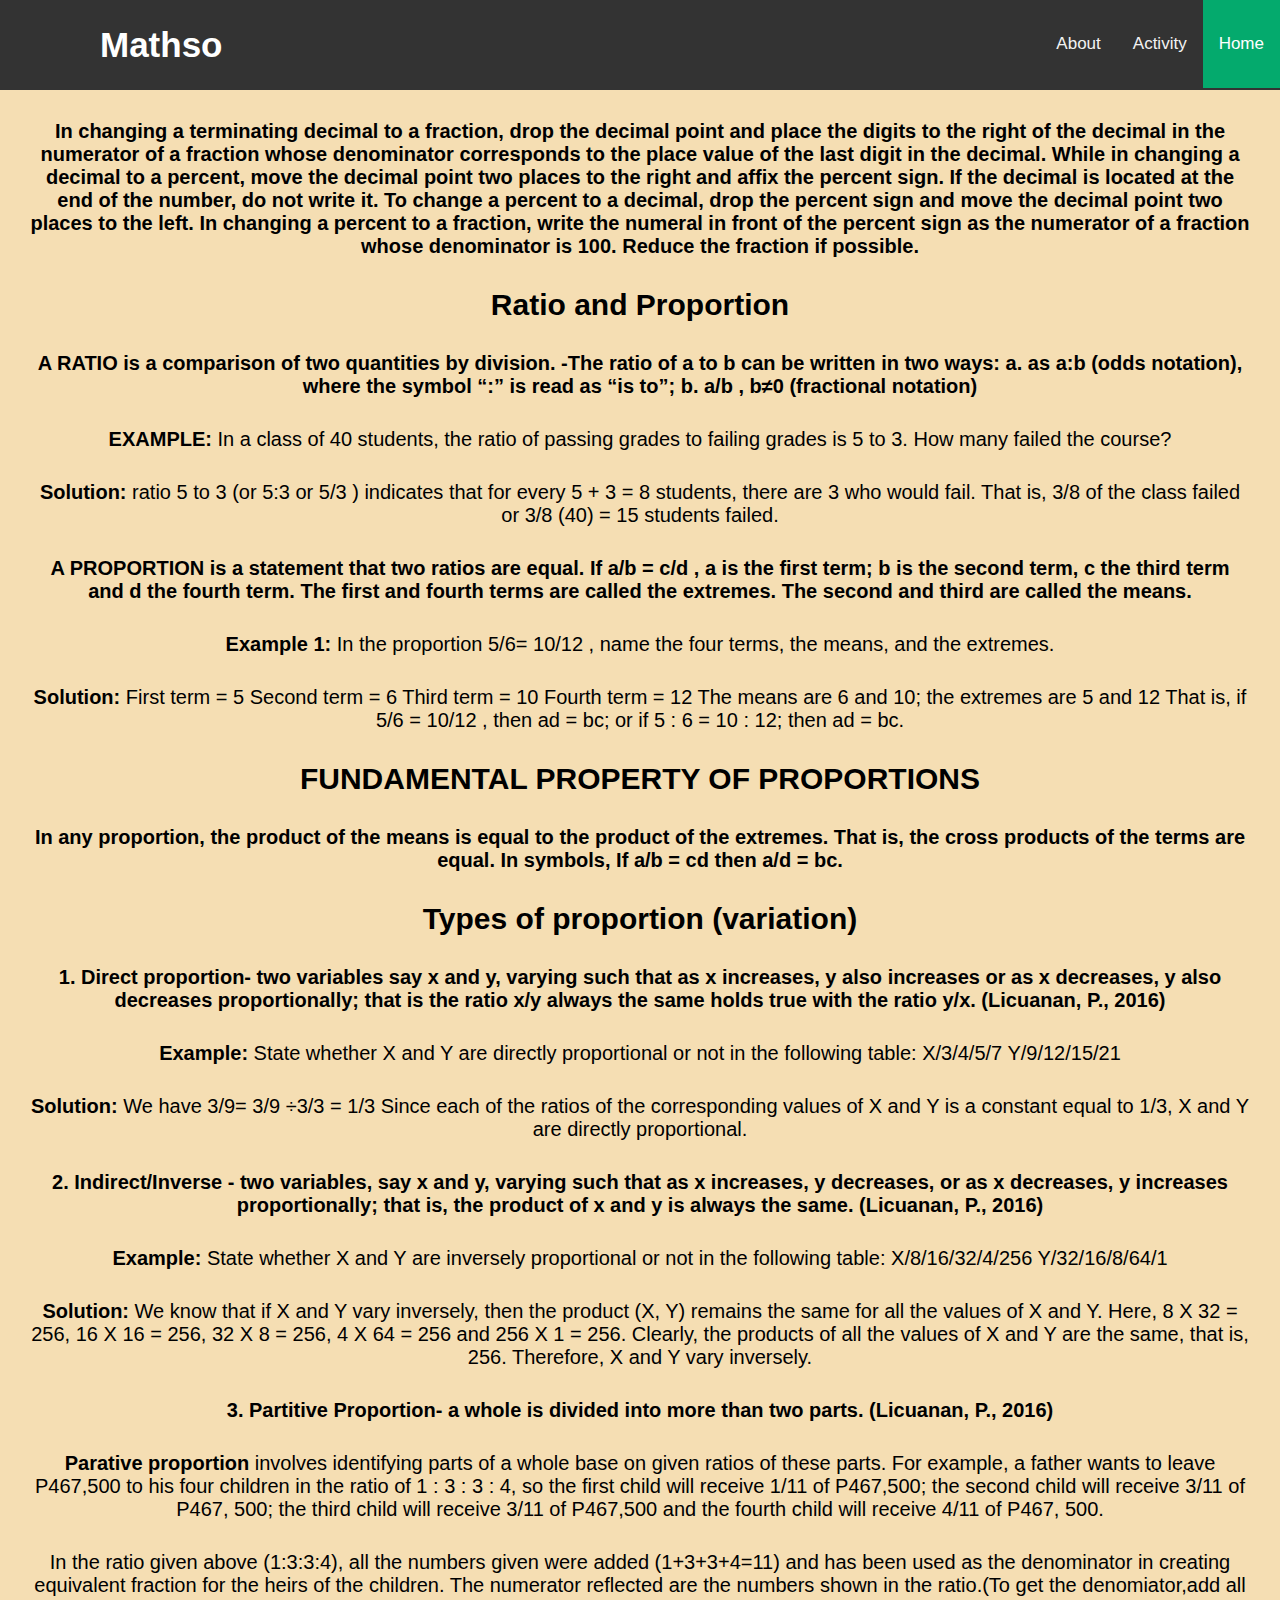
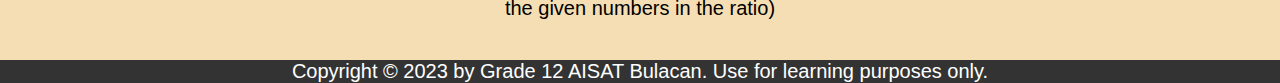
<file: index.html>
<!DOCTYPE html>
<html lang="en">
<head>
    <meta charset="UTF-8">
    <meta http-equiv="X-UA-Compatible" content="IE=edge">
    <meta name="viewport" content="width=device-width, initial-scale=1.0">
    <link rel="stylesheet" href="style.css">
    <link rel="stylesheet" href="quaries.css">
   
    <!-- <title>Lisbon Chair Shop</title> -->
    <title>MATHSO</title>
</head>
<body>
    
    <!-- <div class="container">
    <header>
     <div class="header-text-box"> -->
     <!--  
        <h1>
        We design and build better chairs, for a better life</h1>
        <p class="header-text">
            In a small shop in the heart of Lisbon, we spend our days
        relentlessly perfecting the chair, The result is a perfect
        blend of beauty and comfort, that will have a lasting impact on your
        health. 
        </p>
    -->
    <!-- <h1>Math</h1> -->
    <!-- <nav class="navigation"></nav> -->
       
    <!-- <label class="logo">MATHSO</label>
    <ul>
        <li><a class="active" href="#"> Home</a></li>
        <li><a href="about.html" target="_blank"> About</a></li>
        <li><a href="activity/index.html" target="_blank" > Activity</a></li>
    </ul>
    </nav> -->
    <div class="topnav" id="myTopnav">
        <label class="logo" >Mathso</label>
        <a href="#home" class="active">Home</a>
      
        <a href="activity.html">Activity</a>
        <a href="about.html">About</a>
      
        </a>
      </div>
      
    <p class="header-text"> <strong> In changing a terminating decimal to a fraction, drop the decimal point and place the digits to the right of the decimal in the numerator of a fraction whose denominator corresponds to the place value of the last digit in the decimal. While in changing a decimal to a percent, move the decimal point two places to the right and affix the percent sign. If the decimal is located at the end of the number, do not write it.
        To change a percent to a decimal, drop the percent sign and move the decimal point two places to the left. In changing a percent to a fraction, write the numeral in front of the percent sign as the numerator of a fraction whose denominator is 100. Reduce the fraction if possible.
        
</strong>
    </p>
        <!-- <a class="btn-big" href="#">SHOP  CHAIRS</a> -->
     </div>
     <!-- <img  src="tree.jpg" alt=" photo" 
     height="350"       
    width="350"/> -->
    </header>
    <section>
        <h2>Ratio and Proportion</h2>
        <div class="grid-3-cols-1">
            <div>
                <!-- <p class="features-tittle"><strong>Science meets design</strong></p> -->
            <p class="features-text">
               <strong> A RATIO is a comparison of two quantities by division. 
                -The ratio of a to b can be written in two ways: 
                a. as a:b (odds notation), where the symbol “:” is read as “is to”; 
                b. a/b , b≠0 (fractional notation)
                
           </strong> </p>
        </div>
        <div>
            <p class="features-tittle">
                <!-- <strong>Maximal comfort</strong> -->
            </p>
            <p class="features-text">
                <strong> EXAMPLE: </strong>
                    In a class of 40 students, the ratio of passing grades to failing grades is 5 to 3. How many failed the course?
                </p>

                <p class="features-text">  
                    <strong> Solution:  </strong>ratio 5 to 3 (or 5:3 or 
                   5/3 ) indicates that for every 5 + 3 = 8 students, there are 3 who would fail. That is, 3/8 of the class failed or 3/8 (40) = 15 students failed.

            </p>
        </div>
        <div>
            <p class="features-tittle">
                <!-- <strong>Ethical and sustainable</strong> -->
            </p>
            <p class="features-text">
             <strong> A PROPORTION is a statement that two ratios are equal.
                If 
                a/b = c/d , a is the first term; b is the second term, c the third term and d the fourth term. The first and fourth terms are called the extremes. The second and third are called the means.
                
                
             </strong></p>
             <p class="features-tittle"></p>
             <p class="features-text"><strong>Example 1: </strong>
                In the proportion 
                5/6= 10/12 , name the four terms, the means, and the extremes.  </p>
                <p class="features-text"><strong>Solution:  </strong>First term = 5
                    Second term = 6
                    Third term = 10
                    Fourth term = 12
                    The means are 6 and 10; the extremes are 5 and 12
                    That is, if 
                    5/6 = 10/12 , then ad = bc; or if 5 : 6 = 10 : 12; then ad = bc.
                    </p>
                    <h2>FUNDAMENTAL PROPERTY OF PROPORTIONS</h2>
                    <p class="features-tittle"></p>
                    <p class="features-text"><strong>In any proportion, the product of the means is equal to the product of the extremes. That is, the cross products of the terms are equal. In symbols,
                        If   
                        a/b = cd   then a/d = bc. </strong></p>
                        
                    
                    <h2>Types of proportion (variation)</h2>
                    <p class="features-tittle"></p>
                    <p class="features-text"><strong>1. Direct proportion- two variables say x and y, varying such that as x increases, y also increases or as x decreases, y also decreases proportionally; that is the ratio 
                        x/y always the same holds true with the ratio y/x. (Licuanan, P., 2016)</strong></p>
                        <p class="features-tittle"></p>
                        <p class="features-text"><strong>Example: </strong>
                            State whether X and Y are directly proportional or not in the following table:
                            X/3/4/5/7 Y/9/12/15/21</p>
                            
                            
                            
                            <p class="features-tittle"></p>
                            <p class="features-text"><strong> Solution: </strong>
                            We have 3/9= 3/9 ÷3/3 = 1/3
                            Since each of the ratios of the corresponding values of X and Y is a constant equal to 1/3, X and Y are directly proportional.
                           </p>
                            <p class="features-tittle"></p>
                        <p class="features-text"><strong>2. Indirect/Inverse - two variables, say x and y, varying such that as x increases, y decreases, or as x decreases, y increases proportionally; that is, the product of x and y is always the same. (Licuanan, P., 2016)
                   </strong></p>
                   <p class="features-tittle"></p>
                        <p class="features-text"><strong> Example:</strong>  
                            State whether X and Y are inversely proportional or not in the following table:
                            X/8/16/32/4/256 Y/32/16/8/64/1</p>
                            <p class="features-tittle"></p>
                        <p class="features-text"><strong>Solution: </strong>
                            We know that if X and Y vary inversely, then the product (X, Y) remains the same for all the values of X and Y. Here, 8 X 32 = 256, 16 X 16 = 256, 32 X 8 = 256, 4 X 64 = 256 and 256 X 1 = 256. Clearly, the products of all the values of X and Y are the same, that is, 256. 
                            Therefore, X and Y vary inversely.</p>
                            
                            <p class="features-tittle"></p>
                        <p class="features-text"><strong>3. Partitive Proportion- a whole is divided into more than two parts. (Licuanan, P., 2016) </strong>
                            <p class="features-tittle"></p>
                           <p class="features-text"> <strong>Parative proportion </strong> involves identifying parts of a whole base on given ratios of these parts. 
                            For example, a father wants to leave P467,500 to his four children in the ratio of 1 : 3 : 3 : 4, so the first child will receive 
                            1/11 of P467,500; the second child will receive 3/11 of P467, 500; the third child will receive 3/11 of P467,500 and the fourth child will receive 4/11 of P467, 500.</p>
                            <p class="features-tittle"></p>
                            <p class="features-tittle">
                            In the ratio given above (1:3:3:4), all the numbers given were added (1+3+3+4=11) and has been used as the denominator in creating equivalent fraction for the heirs of the children. The numerator reflected are the numbers shown in the ratio.(To get the denomiator,add all the given numbers in the ratio)
                        </p>
                       
                    

                            

                            
                            
                            
                            
                            
                       
             
        </div>
        </div>
    </section>
     <!-- <section class="testimonial-section">
        <div class="grid-3-cols">
            <img src="customer.jpg" class="people-sitting" alt="People sitting on chairs" 
          
            height="170"
            width="170" />
            <div class="testimonial-box">
                <h5>"We couldn't live without these chairs anymore"</h5>
                <blockquote class="testimonial-text">
                    Lorem ipsum dolor sit amet consectetur adipiscing elit,Dolor
                    repellat at, mesciunt quia cum minima ipsum culpatotam sapiente
                    recusandae earum debitis doloribus in quasi voluptatibus!
                </blockquote>
                <p class="testimonial-author">&mdash;
                    Mary and Sarah Johnson </p>
            </div>
        </div>
    </section>  -->
   <section>
   
    
     <!-- <h4 id="act">For activities</h4> 
     
    <div class="grid-3-cols-2">
        <figure class="chair">
           
            <img src="pic.jpg" alt="chair " 
            height="300"
            width="500" 
            />   
            <a href="activity/activity.html" target="_blank" class="btn btn--small"> click here</a>
             -->
          
            <!-- <div class="chair-box">
                <h3>The Laid Back</h3>
                <ul class="chair-details">
                    <li>  -->
                        <!--Span is a generic INLINE text element,it doesn't have any meaning.
                        Its' like a div element,but inline-->
                        <!-- <span>Leisure and relaxing</span>
                    </li>
                    <li>
                        <span>Comfortable for 4h</span>
                    </li> -->
                    <!-- <li>
                        <span class="activities"><strong> For activities</strong></span>
                    </li> -->
                <!-- </ul> -->
                <!-- <div class="chair-price">
                    <strong>250€</strong> -->
                   
                </div>
          
        </figure>
        <!-- <figure class="chair"> 
            <img src="chair-2.jpg" alt="Chair" 
            height="120"
            width="220" />
          
            <div class="chair-box">
                <h3>The Worker Bee</h3>
                <ul class="chair-details">
                    <li>
                        <span>Work</span>   
                    </li>
                    <li>
                        <span>Comfortable for 8h</span>
                    </li>
                    <li>
                        <span>Vegan Leather</span>
                    </li>
                    <li>
                        <span>Weighs 22 kg</span>
                    </li>
                </ul>
                <div class="chair-price">
                    <strong>525€</strong>
                    <a href="#" class="btn btn--small"> Add to cart</a>
                </div>
            </div>
        </figure>
         <figure class="chair">
            <img src="chair-3.jpg" alt="Chair" 
            height="120"
            width="220" />
          
            <div class="chair-box">
                <h3>The Chair 4/2</h3>
                <ul class="chair-details">
                    <li>
                        <span>Leisure and Relaxing</span>
                    </li>
                    <li>
                        <span>Comfortable all day!</span>
                    </li>
                    <li>
                        <span>Organic cotton</span>
                    </li>
                    <li>
                        <span>Weighs 80 kg </span>
                    </li>
                </ul>
                <div class="chair-price">
                    <strong>1450€</strong>
                    <a href="#" class="btn btn--small">Add to cart</a>
            </div>
            </div>
        </figure>  -->
    </div>
   </section>
   <footer>
    Copyright &copy;
    2023 by Grade 12 AISAT Bulacan. Use for learning purposes only.
   </footer>
   <title>CSS Media Query</title>
   
    </div>
</body>
</html>
<input type="radio"
</file>
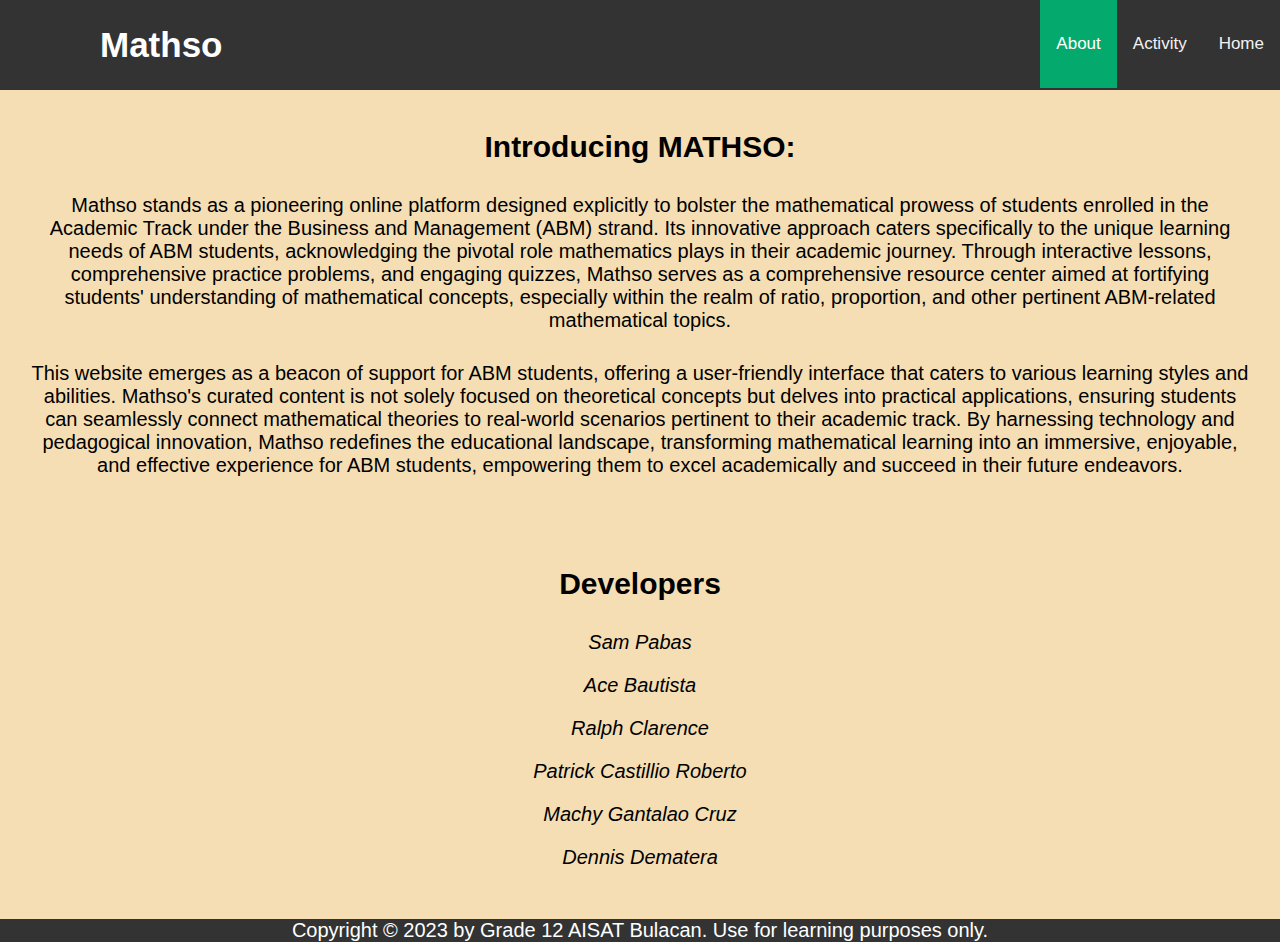
<file: about.html>
<!DOCTYPE html>
<html lang="en">
<head>
    <meta charset="UTF-8">
    <meta http-equiv="X-UA-Compatible" content="IE=edge">
    <meta name="viewport" content="width=device-width, initial-scale=1.0">
    <link rel="stylesheet" href="style.css">
    <link rel="stylesheet" href="quaries.css">
    <link rel="stylesheet" href="https://cdnjs.cloudflare.com/ajax/libs/font-awesome/6.4.2/css/all.min.css" integrity="sha512-z3gLpd7yknf1YoNbCzqRKc4qyor8gaKU1qmn+CShxbuBusANI9QpRohGBreCFkKxLhei6S9CQXFEbbKuqLg0DA==" crossorigin="anonymous" referrerpolicy="no-referrer" />
</head>
<header>
    <div class="topnav" id="myTopnav">
        <label class="logo" >Mathso</label>
        <a href="index.html" >Home</a>
      
        <a href="activity.html">Activity</a>
        <a href="#home" class="active">About</a>
      
        </a>
      </div>
</header>
<body>
    <div class="about">
        <h2> Introducing MATHSO:</h2>
        <p class="header-text">Mathso stands as a pioneering online platform designed explicitly to bolster the mathematical prowess of students enrolled in the Academic Track under the Business and Management (ABM) strand. Its innovative approach caters specifically to the unique learning needs of ABM students, acknowledging the pivotal role mathematics plays in their academic journey. Through interactive lessons, comprehensive practice problems, and engaging quizzes, Mathso serves as a comprehensive resource center aimed at fortifying students' understanding of mathematical concepts, especially within the realm of ratio, proportion, and other pertinent ABM-related mathematical topics.</p>
           <p class="header-text"> This website emerges as a beacon of support for ABM students, offering a user-friendly interface that caters to various learning styles and abilities. Mathso's curated content is not solely focused on theoretical concepts but delves into practical applications, ensuring students can seamlessly connect mathematical theories to real-world scenarios pertinent to their academic track. By harnessing technology and pedagogical innovation, Mathso redefines the educational landscape, transforming mathematical learning into an immersive, enjoyable, and effective experience for ABM students, empowering them to excel academically and succeed in their future endeavors.</p>
    </div>
    
</body>
<h2 class="dev">Developers</h2>
    <section class="web-dev">
   
    <i class="fa-brands fa-facebook"><a href="https://www.facebook.com/profile.php?id=100016097670770&mibextid=ZbWKwL" target="_blank" >Sam  Pabas</a></i>
    <i class="fa-brands fa-facebook"><a href= "https://www.facebook.com/ace.bautista.758?mibextid=ZbWKwL " target="_blank">Ace Bautista</a></i>
    <i class="fa-brands fa-facebook"><a href=" https://www.facebook.com/clarence.turla.714?mibextid=ZbWKwL" target="_blank">Ralph Clarence</a></i>
    <i class="fa-brands fa-facebook"><a href= "https://www.facebook.com/Pwatwickz?mibextid=ZbWKwL " target="_blank">Patrick Castillio Roberto</a></i>
    <i class="fa-brands fa-facebook"><a href="https://www.facebook.com/machy.gantalao?mibextid=ZbWKwL " target="_blank">Machy Gantalao Cruz</a></i>
    <i class="fa-brands fa-facebook"><a href = " https://www.facebook.com/dennis.dematera.127?mibextid=ZbWKwL" target="_blank">Dennis Dematera</a></i>

</section>

<footer>
    Copyright &copy;
    2023 by Grade 12 AISAT Bulacan. Use for learning purposes only.
   </footer>
   <title>About</title>
   


</html>
</file>
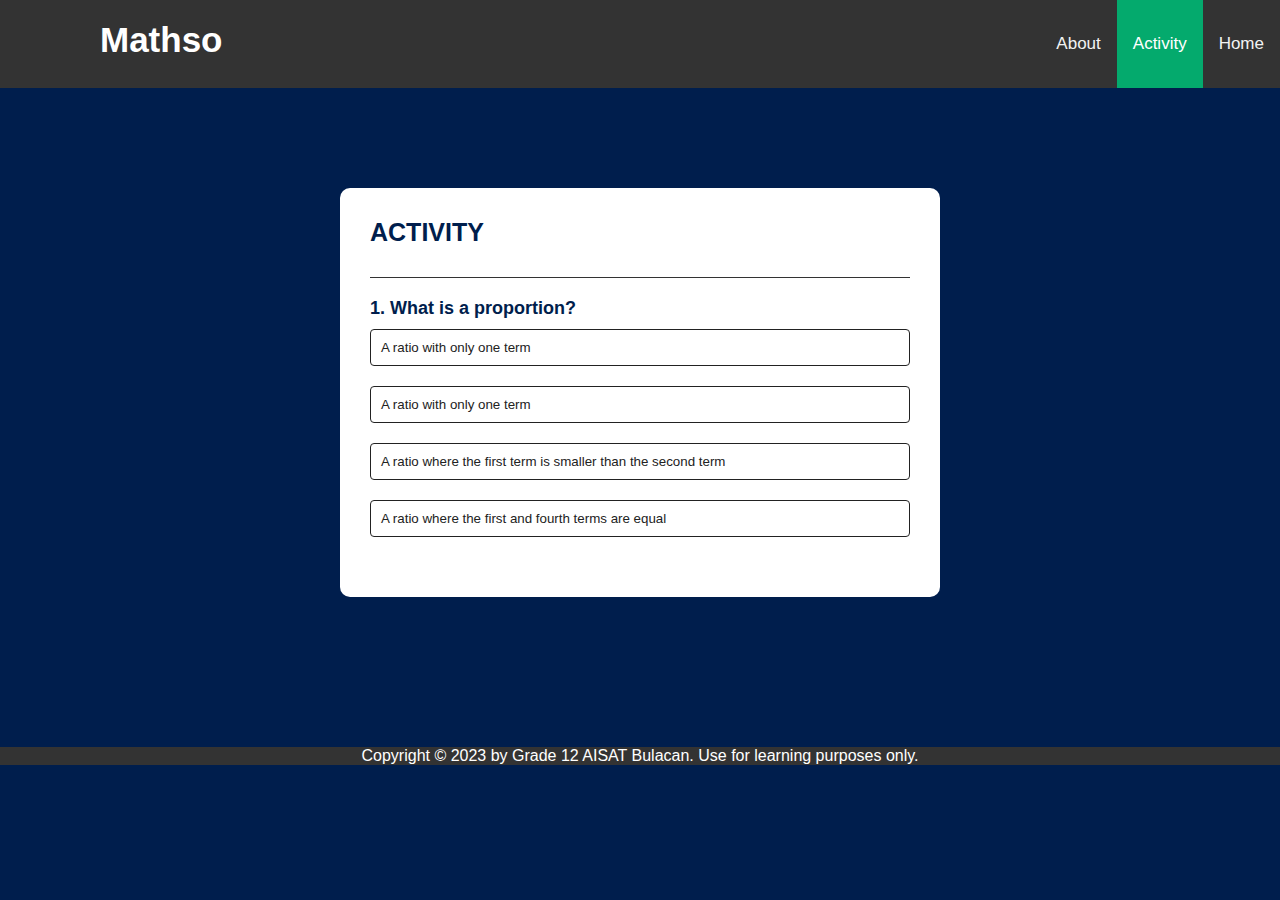
<file: activity.html>
<!DOCTYPE html>
<html lang="en">
<head>
    <meta charset="UTF-8">
    <meta http-equiv="X-UA-Compatible" content="IE=edge">
    <meta name="viewport" content="width=device-width, initial-scale=1.0">
    <link rel="stylesheet" href="activity.css">
    <link rel="stylesheet" href="quaries.css">
    <title>activity</title>
</head>
<header>
    <div class="topnav" id="myTopnav">
        <label class="logo" >Mathso</label>
        <a href="index.html">Home</a>
      
        <a href="#home" class="active">Activity</a>
        <a href="about.html">About</a>
      
        </a>
      </div>
   
</header>
<body>
    <div class="app">
        <h1>ACTIVITY</h1>
        <div class="quiz">
            <h2 id="question">question goes here</h2>       
            <div id="answer-buttons">
                <button class="btn">answer 1</button>
                <button class="btn">answer 2</button>
                <button class="btn">answer 3</button>
                <button class="btn">answer 4</button>
            </div>
            <button id="next-btn">Next</button>
        </div>

    </div>
    <script src="app.js"></script>
</body>
<footer>
    Copyright &copy;
    2023 by Grade 12 AISAT Bulacan. Use for learning purposes only.
   </footer>
   <title>CSS Media Query</title>
   
</html>
</file>
<file: style.css>
*{
    margin: 0;
    padding: 0;
    font-family:'poppins',sans-serif;
    box-sizing: border-box;
    list-style: none;
}
body {
    background: wheat;   
    
}
/* nav {
    background: #0082e6;
    height: 80px;
    width: 100%; 
    
  
   
} */
/* nav ul {
    float: right;
    margin-right: 20px;
}
nav ul li {
    display: inline-block;
    line-height: 80px;
    margin: 0 5px;
}
nav ul li a {
    text-decoration: none;
   width: 100%;
    color: white;
        font-size: 17px;
        text-transform: uppercase;
        padding: 7px 13px;
        border-radius: 3px;         
  }
  label.logo {
    color: white;
    font-size: 35px;
    line-height: 80px;
    padding: 0 100px;
    font-weight: bold;
    
} */

.logo {
    
    color: white;
    font-size: 35px;
    line-height: 90px;
    padding: 0 100px;
    font-weight: bold;
}
h2 {
    text-align: center;
    margin-top: 20px;
    font-size:30px;
    margin-bottom: 20px;
}
div p {
    text-align: center;
    margin: 30px 30px;
    font-size: 20px;
}
h4 {
    text-align: center;
    font-size: 30px;
    margin-bottom: 20px;
}
 img {
   display: block;
   margin-left: auto;
   margin-right: auto;
   margin-bottom: 30px;
   
}
#myTopnav {
    background-color: #333;
    overflow: hidden;
    width: 100%;
    line-height: 60px;
  }
  .topnav a {
    float: right;
    display: block;
    color: #f2f2f2;
    text-align: center;
    padding: 14px 16px;
    text-decoration: none;
    font-size: 17px;
  }
  .topnav a:hover {
    background-color: #ddd;
    color: black;
  }
  .topnav a.active {
    background-color: #04AA6D;
    color: white;
  }
  .topnav .icon {
    display: none;
  }
  .header-text {
    text-align: center;
    margin-top: 20px;
    margin: 30px 30px;
    font-size: 20px;
  }
footer {
    text-align: center;
    font-size: 20px;
    background-color: #333;
    color: white;
    margin-top: 40px;
}
.web-dev {
    display: flex;
    flex-direction: column;
    text-align: center;
    
    
}
.dev {
    margin-top: 90px;
}
.web-dev i {
    margin: 10px;
    font-size: 20px;
    
    
}
.web-dev a {
    text-decoration: none;
    color: black;
}
.about h2 {
    margin-top: 40px;
}
</file>
<file: quaries.css>
@media screen and (max-width:1024px)  { 


    
   header {
      width: 100%;
   }
    
    .header-text-box h1 {
      font-size: 2.7rem;
      width: 100%;
      padding-right: 20px;
      margin: 0 auto;
   
    }
    .btn-big {
      font-size: 1.4rem;
      padding-top: 20px;
      padding-bottom: 20px;
      padding-left: 50px;
      padding-right: 50px;
      
    }
    .header-text{
      font-size: 1.5rem ;
      padding-top: 30px;
      padding-bottom: 30px;
    }
    .grid-3-cols {
        width: 100%;
    }
    .testimonial-section {
        width: 100%;
        margin-top: 60px;
        margin-bottom: 60px;
    }
    section img {
      border-radius: 30px;
    }
    div img {
      border-radius: 30px;
    }
    .testimonial-section img {
      border-radius: 30px;
      width: 100%;
      height: 200px;
    }
    footer {
      text-align: center;
    }
    .testimonial-text {
      text-align: center;
      font-size: 1.9rem;
      margin-top: 40px;
     
    }
   .testimonial-author {
      text-align: center;
      font-size: 1.9rem;
      margin-bottom: 40px;
      margin-right: 50px;
      margin-top: 40px;
   }
   .features-text {
     font-size: 1.9rem;
  
     margin-top: 30px;
     margin-bottom: 30px;
   } 
    
   .features-tittle {
      font-size: 2.5rem;
   }
   .grid-3-cols-1 {
      flex-direction: column;
   }
   div figure img {
      width: 100%; 
   }
   h5 {
      margin-top: 40px;
      margin-right: 40px;
      margin-left: 20px;
   }
   header img {
      margin-left: 40px;
   }
   h2 {
      padding-top: 40px;
      padding-bottom: 40px;
   }
   .testimonial-section h5 {
      font-size: 2.5rem;
   }
   .grid-3-cols-2  {
    flex-direction: column;
    margin-right: 40px;
   
   }
   .grid-3-cols-2 img {
      height: 400px;
      width: 100%;
      margin: 0 auto;

   }
   .grid-3-cols{
      flex-direction: column;
   }
   .grid-3-cols img {
      height: 400px;
   }
   h4 {
   margin-bottom: 60px;
   }
   h3 {
      text-align: center;
      font-size: 2.7rem;
   }
   .chair-details li  {
      font-size: 1.9rem;
      margin-top: 40px;
      margin-left: 230px;
   }
   .chair-price {
      font-size: 1.9rem;   
      margin-left: 230px;
      padding-top: 30px;
   }
   .btn--small {
      padding-top: 10px;
      padding-bottom: 10px;
      padding-left: 35px;
      padding-right: 35px;
      font-size: 2.0rem;
   }
}
   
   
   @media screen and (max-width:700px)    {
   
      header {
         flex-direction: column-reverse;
         text-align: center;
         margin-bottom: 60px;
      }
      .header-text-box h1   {
        padding-top: 40px;
        width: 100%;
        margin: 0 auto;
        font-size: 4.2rem;
        padding-bottom: 40px;
      }
      .header-text {
         font-size: 2.7rem;
         padding-bottom: 40px; 
         }
    header img {
      width: 100%;
      height: 500px;
      background-color: green;
      padding: 9px 9px;
      margin: 0 auto; 
    }
    
    
    h2 {
      font-size: 4.2rem;
      margin-top: 70px;
    }
    .features-tittle {
      font-size: 3.2rem;
      margin-bottom: 50px;
     margin-top: 50px;      
    }
    .features-text {
      font-size: 2.4rem;
    }
    section h2{
    text-align: center;
    align-items: center;
    }
   .testimonial-box h5 {
   text-align: center;
   font-size: 3.4rem;
   margin-bottom: 40px;
  
   }


    footer {
   font-size: 1.5rem;
   text-align: center
   }

   

   .grid-3-cols img {
   width: 100%;
   background-color: green;
   padding: 5px 5px;
   height: 500px;
   
   }


     .header-text {
   font-size: 2.7rem;
   padding-bottom: 40px;
      margin: 0 auto;
   }
    .btn-big {
   font-size: 2.4rem;
   padding-top: 20px;
   padding-bottom: 20px;
   padding-left: 50px;
   padding-right: 50px;
}
.grid-3-cols-1{
   display: flex;
   flex-direction: column;
   align-items: center;
   width: 100%;
   text-align: center;
}
.grid-3-cols{
   display: flex;
   flex-direction: column;
   align-items: center;
   width: 100%;
   
}
.testimonial-text {
   font-size: 2.7rem;
   margin-bottom: 40px;
}
.testimonial-author {
   font-size: 2.4rem;
   margin-bottom: 40px;
}
h4 {
   font-size: 4.2rem;
   margin-top: 40px;
   margin-bottom: 40px;
}
.chair-box h3 {
   font-size: 3.4rem;
   margin-bottom: 20px;
   text-align: center;




  
}
.grid-3-cols-2{
   display: flex;
   flex-direction: column;
  
   width: 100%;
}
.grid-3-cols-2 img {
   height: 300px;
}
.chair-details li  {
   font-size: 1.9rem;
   margin-top: 40px;
   margin-left: 230px;
}
.chair-price {
   font-size: 1.9rem;   
   margin-left: 230px;
   padding-top: 30px;
}
.btn--small {
   padding-top: 10px;
   padding-bottom: 10px;
   padding-left: 35px;
   padding-right: 35px;
   font-size: 2.0rem;
}


   
}



   
   
   

@media screen and (min-width:320px) and (max-width:320px)    {
 header {
     flex-direction: column-reverse;
     align-items: center;
     text-align: center;
 }
 .topnav.responsive {position: relative;}
 .topnav.responsive a.icon {
   position: absolute;
   right: 0;
   top: 0;
 }
 .topnav.responsive a {
   float: none;
   display: block;
   text-align: left;
 }
 

 .header-text-box h1  {
   width: 100%;
   text-align: center;
   margin-top: 60px;
   font-size: 5.4rem;
 
 }
 .header-text {
   padding-bottom: 60px;
   font-size: 3.4rem;
   margin-top: 60px;

 
  
 }
 
 header img {
    width: 100%;
    margin-top: 50px;
    margin-bottom: 50px;
    border-radius: 50px;
    height: 650px;
    background-color: green;
    padding: 9px 9px;
    margin: 0 auto;
    
 }
 .grid-3-cols {
    display: flex;
    
    gap: 30px;
    flex-direction: column;
 }
 .grid-3-cols-1 {
   display: flex;
    align-items: center;
    gap: 30px;
    flex-direction: column;
    width: 100%;
    margin-bottom: 100px;
 }
 .testimonial-box {
   text-align: center; 
 }
 section img {
    width: 400px;
    height: 300px;
    border-radius: 50px;
 }
 footer {
    text-align: center;
 }


 section  h2 {
   margin-top: 50px;
    text-align: center;
   font-size: 5.4rem;
   margin-top: 90px;
   margin-bottom: 90px;
   
 }
 .features-tittle {
   font-size: 4.0rem;
   text-align: center;
   margin-bottom: 40px;
 }
 .features-text {
   font-size: 3.4rem;
  
 }
div img { 
  width: 800px;
  height: 600px;
}
.testimonial-box h2 {
   margin-bottom: 10px;
}
.testimonial-box h5 {
   margin-bottom: 10px;
   font-size: 3.9rem ;
  
}
.testimonial-text {
   font-size: 3.2rem;
   margin-bottom: 20px;
}
.testimonial-author {
   font-size: 3.4rem;
   text-align: center;
   margin-bottom: 30px;
}
.chair-box h3 {
   font-size: 5.4rem;
   margin-bottom: 40px;
   text-align: center;
   margin-top: 40px;
}



.grid-3-cols img {
   background-color: green;
   
   height: 500px;
}
footer {
   font-size: 2.5rem;
}
.btn-big {
   font-size: 3.0rem;
   padding-top: 30px;
   padding-bottom: 30px;
   padding-left: 70px;
   padding-right: 70px;
   font-weight: 700;
}
section h4 {
   font-size: 5.4rem;
   margin-top: 70px;
   margin-bottom: 70px;
}
.chair-price {
   font-size: 3.7rem;
   margin-top: 50px;
 text-align: center;
   margin-left: 50px;
   
}
.btn--small {
   padding-top: 15px;
   padding-bottom: 15px;
  padding-left: 20px;
   padding-right: 20px;
   font-weight: 700; 
   font-size: 2.0rem;
   margin-top: 30px;
  
   
   
}
.chair-details li {
   font-size: 3.8rem;
   margin-left: 100px;

   
   
   
}
.chair img {
 height: 400px;
 width: 800px;
}
  

.grid-3-cols-2{
   display: flex;
   flex-direction: column;
   align-items: center;
   
}

}

@media screen and  (min-width:624px) and (max-width:624px) {

   header {
      flex-direction: column-reverse;
      text-align: center;
      margin-bottom: 60px;
   }
   .header-text-box h1   {
     padding-top: 40px;
     width: 650px;
     margin: 0 auto;
     font-size: 4.4rem;
     padding-bottom: 40px;
   }
   .header-text {
      font-size: 2.7rem;
      padding-bottom: 40px;
      
   }
   
   
   
 header img {
   width: 100%;
   height: 500px;
   background-color: green;
   padding: 9px 9px;
   margin: 0 auto;
   
 }
  h2 {
   text-align: center;
   font-size: 4.2rem;
   padding-bottom: 20px;
   margin-top: 90px;
}

.testimonial-box h5 {
text-align: center;
font-size: 3.6rem;
margin-bottom: 30px;
margin-top: 30px;

}
.grid-3-cols {
   display: flex;
   flex-direction: column;
   align-items: center;
}
.grid-3-cols-1{
   display: flex;
   flex-direction: column;
   align-items: center;
   width: 100%;
}
.testimonial-text {
   font-size: 2.7rem; 
   margin-bottom: 30px;
}
.testimonial-section {
align-items: center;
margin-top: 90px;
margin-bottom: 90px;
}
div img { 
   width: 800px;
   height: 600px;
 }
 .testimonial-author {
   font-size: 2.9rem;
   margin-bottom: 30px;
 }
 
 
 .features-tittle {
   font-size: 3.8rem;
   text-align: center;
   margin-bottom: 30px;
   margin-top: 30px;
 }
 .features-text {
   font-size: 2.7rem;
   text-align: center;
 }
 
 
  

 footer {
   font-size: 1.9rem;
 }
.grid-3-cols img {
   background-color: green;
   padding: 9px 9px;
   height: 500px;
   
}
.btn-big {
   font-size: 2.7rem;
   padding-top: 25px;
   padding-bottom: 25px;
   padding-left: 90px;
   padding-right: 90px;
   font-weight: 700;
}
div figure img {
   width: 100%;
}
h4 {
   font-size: 4.4rem;
   padding-bottom: 40px;
}
h3 {
   font-size: 3.8rem;
   text-align: center;
   margin-bottom: 30px;
   margin-top: 30px;
}
.chair-price {
   font-size: 2.7rem;
   margin-top: 50px;
 text-align: center;
   margin-left: 50px;
   
}
.btn--small {
   padding-top: 15px;
   padding-bottom: 15px;
  padding-left: 40px;
   padding-right: 40px;
   font-weight: 700; 
   font-size: 2.0rem;
   margin-top: 30px;
   
  
   text-align: center;
   
}

  

.grid-3-cols-2 img{
   height: 500px;
 

}
.chair-details span {
   font-size: 2.5rem;
   padding-right: 100px;
   
}
  .grid-3-cols-2 {
   justify-content: center;
   
}

   
}
</file>
<file: activity.css>
*{
    margin: 0;
    padding: 0;
    font-family:'poppins',sans-serif;
    box-sizing: border-box;
}
body {
    background: #001e4d;   
}
.app{
    background: #fff;
    width: 90%;
    max-width: 600px;
    margin: 100px auto 0 ;
    border-radius: 10px;
    padding: 30px; 
}
.app h1 {
    font-size: 25px;
    color: #001e4d;
    font-weight: 600;
    border-bottom: 1px solid #333;
    padding-bottom: 30px;
}
.quiz{
    padding: 20px 0;
}
.quiz h2 {
    font-size: 18px;
    color: #001e4d;
    font-weight: 600;

}
.btn{
    background: #fff;
    color: #222;
    font-weight: 500;
    width: 100%;
    border:1px solid #222;
    padding: 10px;
    margin: 10px 0;
    text-align: left;
    border-radius: 4px;
    cursor: pointer;
    transition: all 0.3s;
}
.btn:hover:not([disabled]){
    background: #222;
    color: #fff;
}
.btn:disabled {
    cursor: no-drop;
}
#next-btn{
    background: #001e4d ;
    color: #fff;
    font-weight: 500;
    width: 150px;
    border: 0;
    padding: 10px;
    margin: 20px auto 0;
    border-radius: 4px;
    cursor: pointer;
    display: none;
}
.correct {
    background:green;
}
.incorrect {
    background: red;
}
nav {
    background: #0082e6;
    height: 80px;
    width: 100%;
}
label.logo {
    color: white;
    font-size: 35px;
    line-height: 80px;
    padding: 0 100px;
    font-weight: bold;
    
}
nav ul li a {
    text-decoration: none;
   
    color: white;
        font-size: 17px;
        text-transform: uppercase;
        padding: 7px 13px;
        border-radius: 3px;
  }
  footer {
    color: white;
    margin-top: 150px;
    text-align: center;
    background-color: #333;
  }

  #myTopnav {
    background-color: #333;
    overflow: hidden;
    width: 100%;
    line-height: 60px;
  }
  .topnav a {
    float: right;
    display: block;
    color: #f2f2f2;
    text-align: center;
    padding: 14px 16px;
    text-decoration: none;
    font-size: 17px;
  }
  .topnav a:hover {
    background-color: #ddd;
    color: black;
  }
  .topnav a.active {
    background-color: #04AA6D;
    color: white;
  }
  .topnav .icon {
    display: none;
  }
</file>
